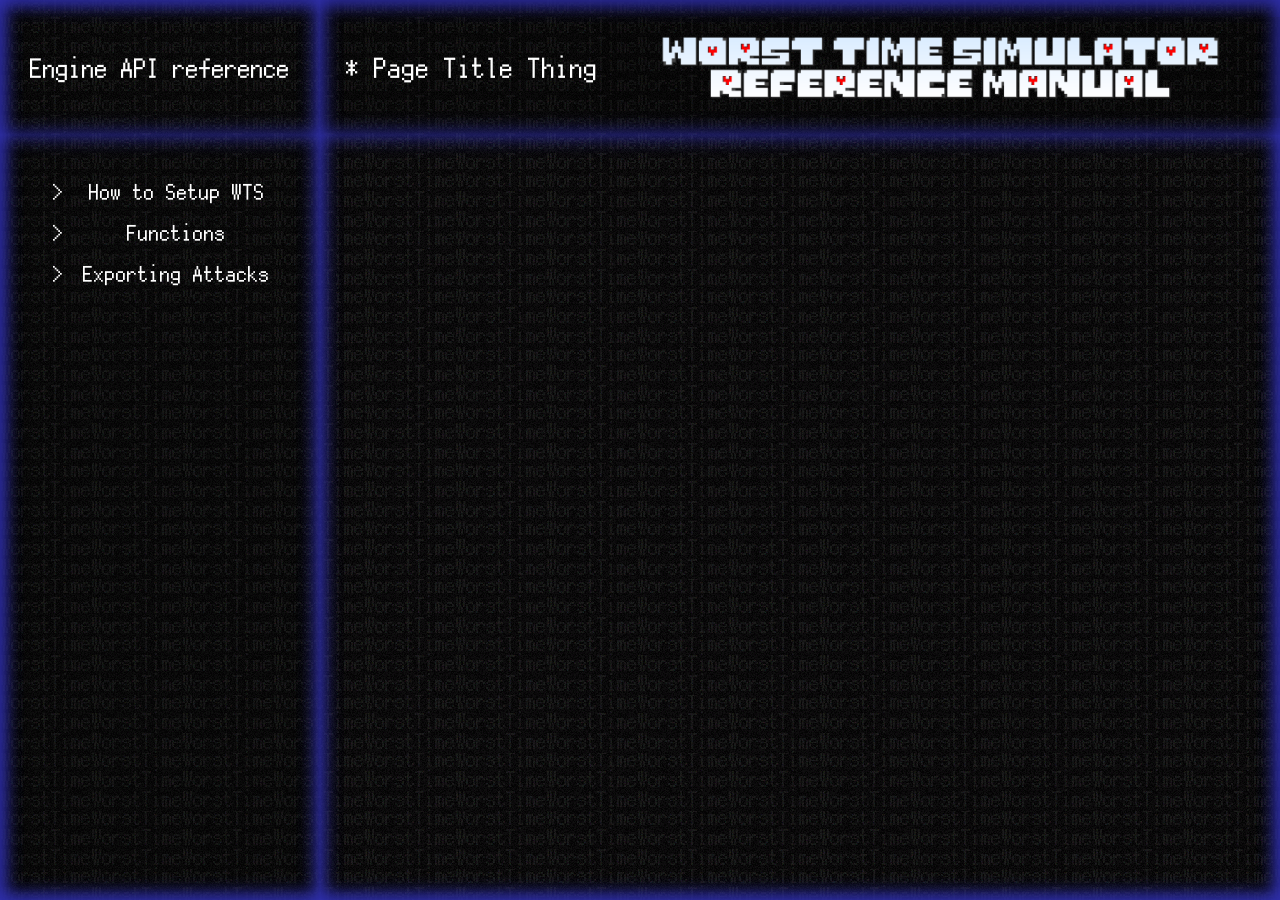
<file: MainPage.html>
<!DOCTYPE html>
<html lang="en">
<head>
    <meta charset="UTF-8">
    <title>WTS Wiki</title>
    <meta name="viewport" content="width=device-width, initial-scale=1.0">
    <link rel="stylesheet" href="Assets/CSS/Base_Site_CSS.css">
    <link rel="stylesheet" href="Assets/CSS/Documentation_CSS.css">
    <link rel="icon" type="image/png" href="favicon.ico" sizes="32x32" />
    <script src="https://ajax.googleapis.com/ajax/libs/jquery/3.7.1/jquery.min.js"></script>
</head>
<body>
    <div class="static"></div>
    
    <div class="Holder">
        <div class="left">
            <div class="top-left">
                Engine API reference
            </div>
            <div class="bot-left">
                <ul>
                    <li data-include="Setup.html" title-include="* Setting up Worst Time Simulator!">How to Setup WTS<audio src="Assets/Sounds/Select.mp3" id="beep"></audio></li>
                    <li id="menu_functions">Functions</li>
                    <ul class="menu_functions" style="display: none;">
                        <ol data-include="CombatBox.html" title-include="* Functions - Combat Box">Combat Box<audio src="Assets/Sounds/Select.mp3" id="beep_"></audio></ol>
                        <ol data-include="Bone.html" title-include="* Functions - Bone">Bone</ol>
                        <ol data-include="BoneStab.html" title-include="* Functions - BoneStab (BoneZone)">Bone Stab</ol>
                        <ol data-include="GasterBlaster.html" title-include="* Functions - Gaster Blaster">Gaster Blaster</ol>
                        <ol data-include="SOUL.html" title-include="* Functions - SOUL">SOUL</ol>
                        <ol data-include="Misc.html" title-include="* Functions - Miscellaneous">Misc</ol>                        
                    </ul>
                    <li>Exporting Attacks</li>
                </ul>

            </div>

        </div>
        

        <div class="right">
            <div class="top">
                <p id="Title">* Page Title Thing</p>
                <img src="Assets/Misc/Site Title.png" alt="SITE TITLE">
            </div>
            <div class="bottom">
                <div class="center_div">

                </div>

            </div>
        </div>
    </div>

<script>

$('#menu_functions').click(function() {
    $('.menu_functions').toggle();
});
$(function () {
  var includes = $('[data-include]')
  $.each(includes, function () {
    var txt = this.getAttribute("title-include")
    var x =  "Docs/" + $(this).data('include')
    $(this).click(function() {
        $(".center_div").load("/worst-time-simulator-2/"+x);
        $('#Title').text(txt);
    });
    

  })
});

$(".bot-left ul li").each(function(i) {
        if (i != 0) {
            $("#beep")
            .clone()
            .attr("id", "beep" + i)
            .appendTo($(this));
        }
        $(this).data("beeper", i);
})
.mouseenter(function() {
        var Audio = $("#beep" + $(this).data("beeper"))[0]
        Audio.volume = 0.1
        Audio.play()        
});

$(".menu_functions ol").each(function(i) {
        if (i != 0) {
            $("#beep_")
            .clone()
            .attr("id", "beep_" + i)
            .appendTo($(this));

        }
        $(this).data("beeper_", i);
})
.mouseenter(function() {
        var Audio = $("#beep_" + $(this).data("beeper_"))[0]
        Audio.volume = 0.1
        Audio.play()        
});


        
$("#beep").attr("id", "beep0");
$("#beep_").attr("id", "beep_0");


</script>


</body>
</html>
</file>
<file: Assets/CSS/Base_Site_CSS.css>
@font-face {
  font-family: DefaultFont; /* set name */
  src: url(../Fonts/PixelMPlus12.ttf); /* url of the font */
}

html {
    height: 100%;
    margin: 0 auto;
    font-size:3vh;
}

body {
    background-image: url(../Background-Images/WorstTime2.gif);
    margin: 0;
    height: 100%;
    font-family: DefaultFont;
    color: white;
    
}

.static {
    background-image:url(../Background-Images/static.gif);
    opacity: 0.125;
    display: block;
    height: 100%;
    width: 100%;
    z-index: -10;
    top: 0;
    left: 0;
    position: absolute;
}
</file>
<file: Assets/CSS/Documentation_CSS.css>
:root {
    --Yellow: #DCDCAA;
    --Green: #4EC9B0;
    --LightGreen: #B5CEA8;
    --Blue: #9CDCFE;
    --SaturYellow: #FFD700;
    --DarkBlue: #579dd6;
}

.GY {
  color: var(--Yellow);
}
.GG {
  color: var(--Green);
}
.GLG {
  color: var(--LightGreen);
}
.GB {
  color: var(--Blue);
}
.GSY {
  color: var(--SaturYellow);
}
.GDB {
  color: var(--DarkBlue);
}

div {
    background-color: rgba(0,0,0,0.2);
    box-shadow: inset 0 0 20px rgba(50, 50, 180,1);
}

.Holder {
    height: 100vh;
    width: 100vw;
    background-color: rgba(0,0,0,0);
    display: flex;
}

.Holder > div,.Holder * div  {
    display: flex;
}

.bot-left ul * li::selection,.bot-left ul > li::selection,
.bot-left ul * ol::selection, .bot-left ul > ol::selection { background: transparent }
.bot-left ul * li:hover,.bot-left ul > li:hover,
.bot-left ul * ol:hover, .bot-left ul > ol:hover { color: rgb(33, 122, 255); }

hr {
  width: 99.9%; 
  margin-top: 0.5vh; 
  margin-bottom: 0.5vh; 
  color:rgba(128,128,128,0.5);
  background-color:rgba(128,128,128,0.5);
}

ul {
  padding-left: 5vw;
}

li {
  font-size:1.65vw;
  list-style-type: ">";
  padding-top: 2vh;
  padding-left: 1.5vw;
}
ol {
  font-size:1.2vw;
  padding-left: 0vw;
  padding-right: 3vw;
  padding-top: 1.5vh;
  list-style-type: ">";

  color:rgb(214, 172, 120);
}

.left {
  width: 25%;
  flex-direction: column;
}


.bot-left,.top-left {
  justify-content: center;
  align-items: center;
  text-align: center;
}

.top-left {
  width: 100%;
  height:15%;
  font-size: 2vw;
}

.bot-left {
  width: 100%;
  height:85%;
  overflow-y: auto;
  align-items: unset;
  justify-content: left;
}

h6 {
  font-size: 0.8vw;
}


a {
    text-decoration: none;
    color: rgb(255, 255, 0)
}

a:hover {
    color: rgb(255, 187, 0);
}

.right {
  width: 75%;
  background-color: rgba(0,0,0,0.1);
  flex-direction: column;
}

.top {
  height: 15%;
  align-items:center;
  justify-content:right;
  background-color: rgba(0,0,0,0.35);
}

.top > img {
    max-width: 75%;
    height:75%;
    background-color: rgba(0,0,0,0.1);
}

.top {
  display:flex;
  justify-content:space-between;
  margin:auto 0 0;
}

.bottom {
  height: 85%;
  align-items: center;
  justify-content: center;
}

.center_div {
  box-shadow: none;
  width:98%;
  height:95%;
  font-size: 1.3vw;
  flex-direction: column;
  background-color: rgba(0,0,0,0);
}



#Title {
    padding-left: 2vw;
}
</file>
